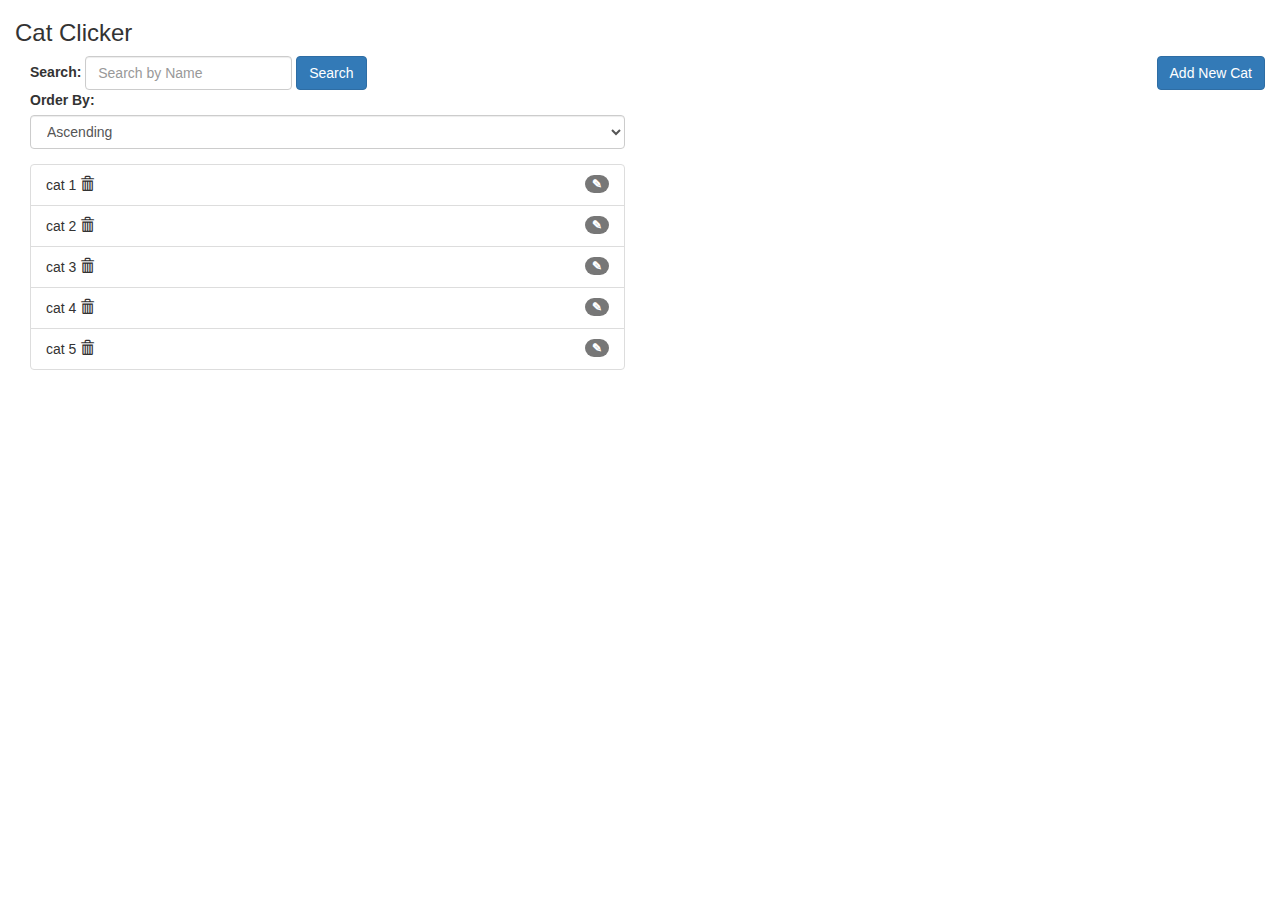
<file: index.html>
<!DOCTYPE html>
<html lang="en-US">

<head>
    <link rel="stylesheet" href="https://maxcdn.bootstrapcdn.com/bootstrap/3.3.7/css/bootstrap.min.css">
    <link rel="stylesheet" href="./assets/css/style.css">

    <script src="./vendor/angular.js"></script>
    <script src="./vendor/angular-ui-router.js"></script>
    <script src="./vendor/angular-mocks.js"></script>
    <script src="./vendor/angular-cookies.js"></script>

    <script src="./app.js"></script>
    <script src="./controllers/catsController.js"></script>
    <script src="./controllers/catDetailsController.js"></script>
    <script src="./services/utilityService.js"></script>
    <script src="./mocks/mockCatApi.js"></script>
    <script src="./services/catsService.js"></script>
    <script src="./directives/validateCatUrl.directive.js"></script>
    <script src="./directives/validateUpvote.directive.js"></script>
    <script src="./directives/ccFocus.directive.js"></script>
    <script src="./directives/allowEnter.directive.js"></script>

    <script src="./directives/imagePreview/imagePreview.directive.js"></script>
    <script src="./directives/imagePreview/imagePreview.controller.js"></script>

    <script src="./directives/voteSpinner/voteSpinner.directive.js"></script>
    <script src="./directives/voteSpinner/voteSpinner.controller.js"></script>
    
</head>

<body ng-app="catClicker" class="container-fluid">
    <h3> Cat Clicker </h3>
    <div ui-view></div>

</body>

</html>
</file>
<file: assets/css/style.css>
.cat-img {
    width: 300px;
    height: 200px;
}
.cats-list {
    cursor: pointer;
}

.vote-counter {
    margin-top: 5px;
}
</file>
